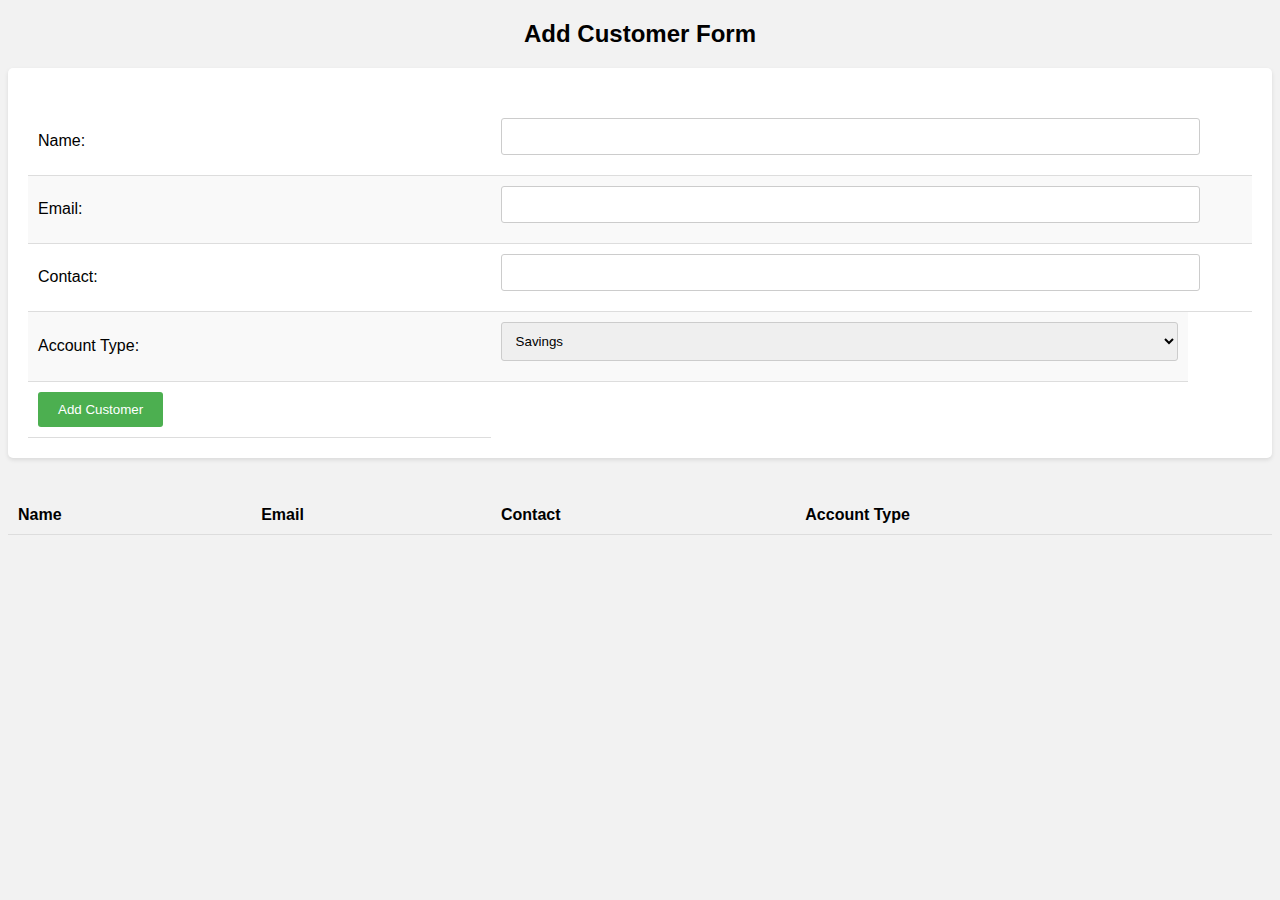
<file: javascript_assignments/assignment_1/html/index.html>
<!DOCTYPE html>
<html>
<head>
    <title>Add Customer</title>
    <link rel="stylesheet" href="../css/style.css">
    <script src="../js/script.js"></script>
</head>
<body>
    <h2>Add Customer Form</h2>
    <form name="addCustomer" onsubmit="return validateForm()" >
        <table border-radious>
            <tr>
                <td>Name:</td>
                <td><input type="text" name="name" /></td>
                <td><span id="nameError" style="color:red;"></span></td>
            </tr>
            <tr>
                <td>Email:</td>
                <td><input type="text" name="email" /></td>
                <td><span id="emailError" style="color:red;"></span></td>
            </tr>
            <tr>
                <td>Contact:</td>
                <td><input type="text" name="contact" /></td>
                <td><span id="contactError" style="color:red;"></span></td>
            </tr>
            <tr>
                <td>Account Type:</td>
                <td>
                    <select name="accountType">
                        <option value="Savings">Savings</option>
                        <option value="Current">Current</option>
                    </select>
                </td>
            </tr>
            <tr>
                <td><input type="submit" value="Add Customer" /></td>
            </tr>
        </table>
    </form>
    <br />
    <table id="customerTable">
        <tr>
            <th>Name</th>
            <th>Email</th>
            <th>Contact</th>
            <th>Account Type</th>
        </tr>
    </table>
</body>
</html>
</file>
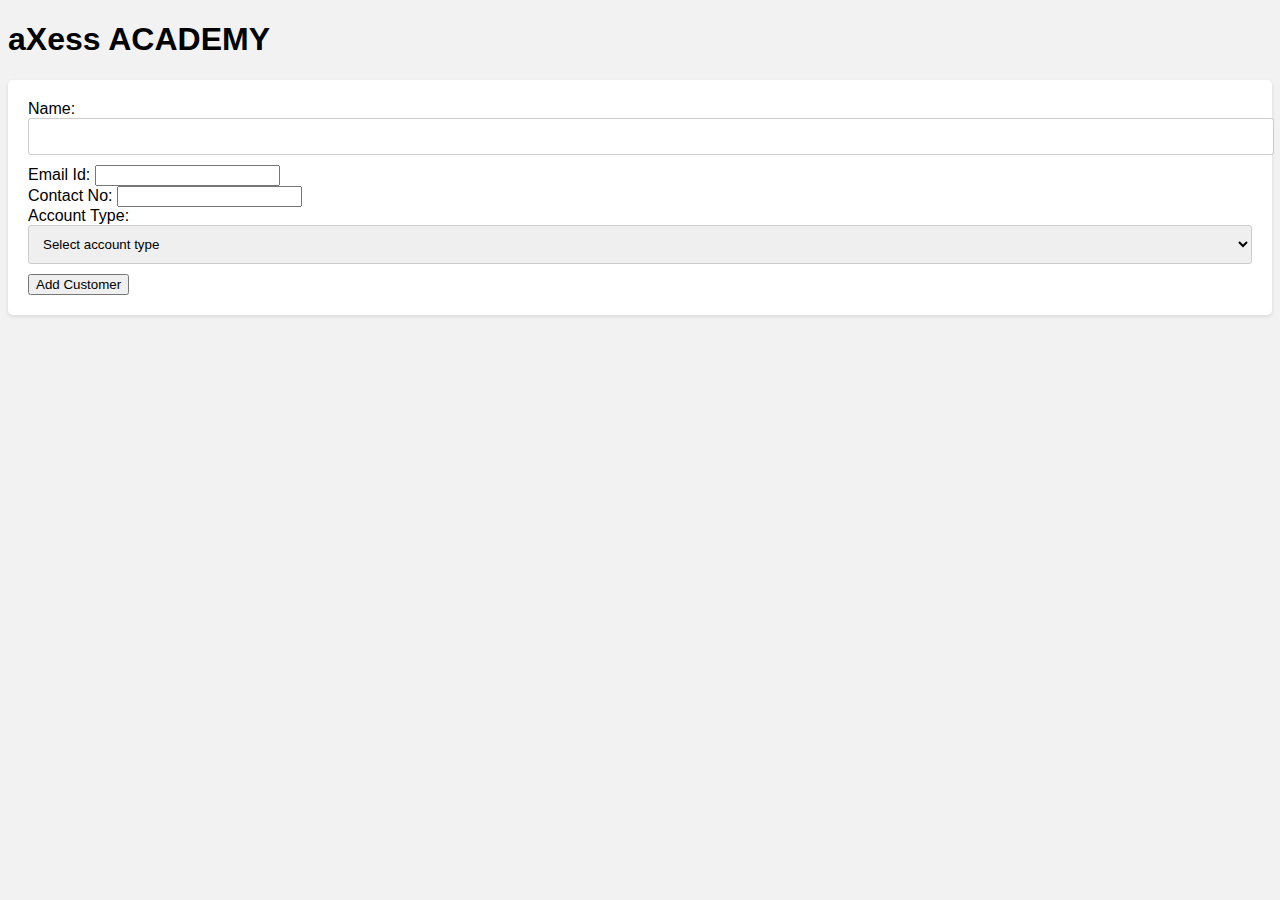
<file: javascript_assignments/assignment_1/html/home.html>
<!DOCTYPE html>
<html lang="en">
<head>
<meta charset="UTF-8">
<meta name="viewport" content="width=device-width, initial-scale=1.0">
<title>aXess ACADEMY</title>
<link rel="stylesheet" href="../css/style.css">
</head>
<body>
<h1>aXess ACADEMY</h1>
<form id="customer-form">
<label for="name">Name:</label>
<input type="text" id="name" name="name" required><br>
 
        <label for="email">Email Id:</label>
<input type="email" id="email" name="email" required><br>
 
        <label for="contact">Contact No:</label>
<input type="tel" id="contact" name="contact" required><br>
 
        <label for="account-type">Account Type:</label>
<select id="account-type" name="account-type" required>
<option value="">Select account type</option>
<option value="savings">Savings</option>
<option value="current">Current</option>
</select><br>
 
        <button type="submit">Add Customer</button>
</form>
</body>
</html>
</file>
<file: javascript_assignments/assignment_1/css/style.css>
/* Global Styles */
body {
    font-family: Arial, sans-serif;
    background-color: #f2f2f2;
}

/* Form Styles */
form {
    background-color: #ffffff;
    padding: 20px;
    border-radius: 5px;
    box-shadow: 0 2px 4px rgba(0, 0, 0, 0.1);
}

input[type="text"],
select {
    width: 100%;
    padding: 10px;
    margin-bottom: 10px;
    border: 1px solid #ccc;
    border-radius: 3px;
}

input[type="submit"] {
    background-color: #4caf50;
    color: #ffffff;
    border: none;
    padding: 10px 20px;
    cursor: pointer;
    border-radius: 3px;
}

/* Error Message Styles */
span[id$="Error"] {
    color: red;
    font-size: 12px;
}

/* Table Styles */
table {
    width: 100%;
    border-collapse: collapse;
    margin-top: 20px;
}

table th,
table td {
    padding: 10px;
    border-bottom: 1px solid #ddd;
    text-align: left;
}

table th {
    background-color: #f2f2f2;
}

/* Alternate Row Background Color */
table tr:nth-child(even) {
    background-color: #f9f9f9;
}

h2 {
    text-align: center;
}
</file>
